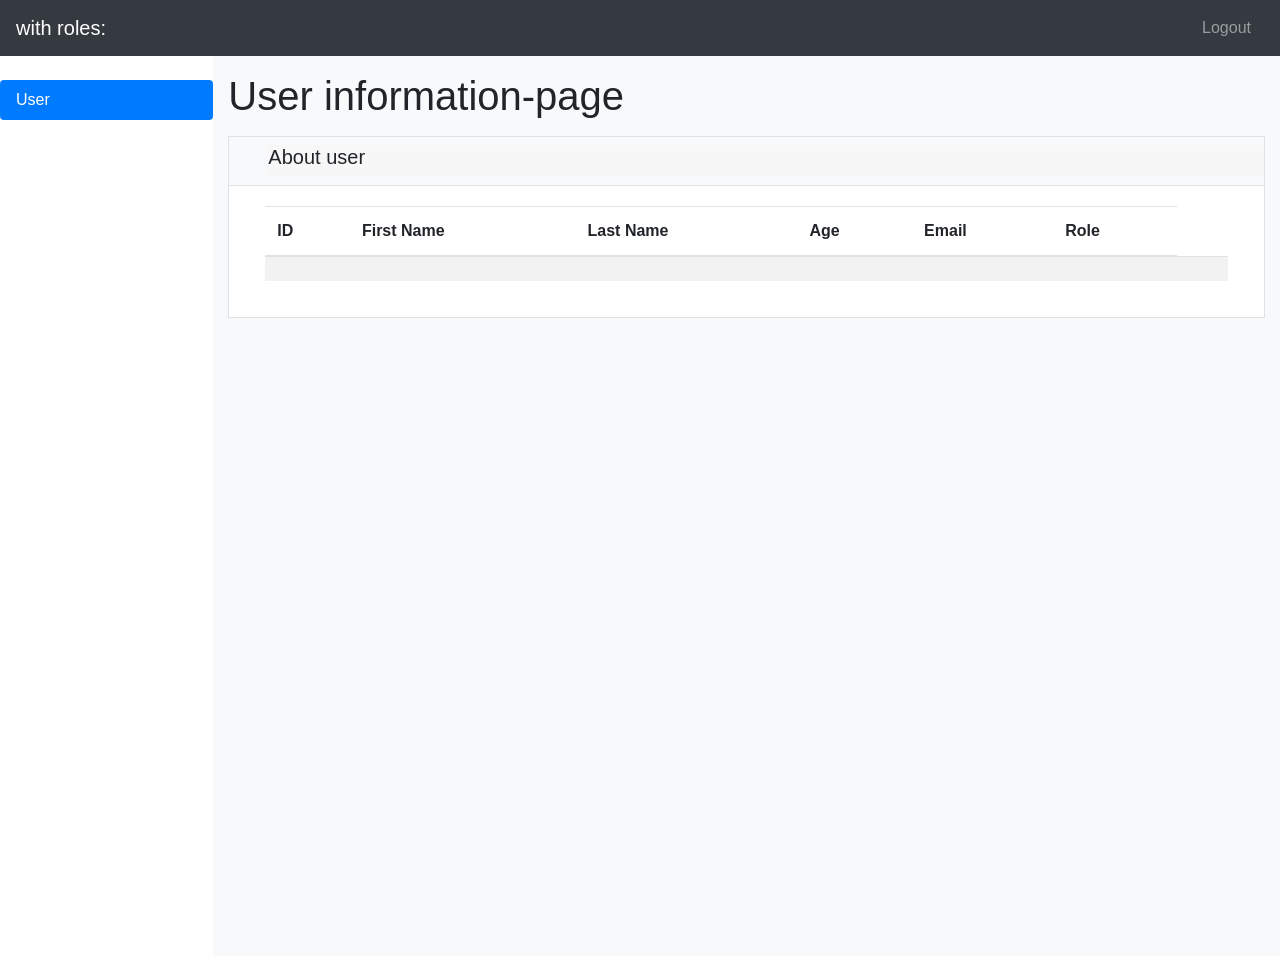
<file: src/main/resources/templates/user.html>
<!DOCTYPE html>
<html xmlns:th="http://www.thymeleaf.org"
      xmlns:sec="https://www.thymeleaf.org/thymeleaf-extras-springsecurity3">
<html lang="en">
<head>
    <title>User page</title>
    <!-- Required meta tags -->
    <meta charset="utf-8">
    <meta name="viewport" content="width=device-width, initial-scale=1, shrink-to-fit=no">

    <!-- Bootstrap CSS -->
    <link rel="stylesheet" href="https://stackpath.bootstrapcdn.com/bootstrap/4.4.1/css/bootstrap.min.css"
          integrity="sha384-Vkoo8x4CGsO3+Hhxv8T/Q5PaXtkKtu6ug5TOeNV6gBiFeWPGFN9MuhOf23Q9Ifjh" crossorigin="anonymous">
</head>

<body>

<!--Navbar-->

<nav class="navbar navbar-dark bg-dark">
    <a class="navbar-brand ">
        <b> <span th:text="${users.getEmail}"></span> </b>
        <span>with roles:</span>
        <span th:each="role :${users.getRoles()}">
            <span th:text="${role.getValue()}"></span>
        </span>
    </a>

    </div>
    <form class="d-flex">
        <a th:href="@{/logout}" class="btn btn-link text-white-50" style="text-decoration: none">Logout</a>
    </form>
    </div>
</nav>

<!--  Vertical pills кнопки Admin и User слева-->

<div class="container-fluid" style="max-height: 100%; height: 100vh; background-color: #f8f9fa">
    <div class="row">

        <div class="p-0 col-2"  style="max-height: 100%; height: 100vh; background-color: white">
            <div class="nav flex-column nav-pills pt-4" id="v-pills-tab" role="tablist" aria-orientation="vertical">
                <a class="nav-link active" href="/user" sec:authorize="hasAuthority('ROLE_USER')" role="tab"
                   aria-controls="v-pills-profile" aria-selected="true">User</a>
            </div>
        </div>

        <!--Заголовок User information page и таблица-->

        <div class="col-10" style="background:#f8f9fa">
            <div class="tab-pane fade show active" id="v-pills-profile">
                <div class="tab-pane fade show active" id="v-pills-home" role="tabpanel"
                     aria-labelledby="v-pills-home-tab" tabindex="0">
                    <h1 class="my-3">User information-page</h1>
                    <div class="container-fluid border">

                        <div class="row ml-4 my-2" style="background-color: #f7f7f7">
                            <h5>About user</h5>
                        </div>
                        <div class="row " style="background-color: #ffffff; padding: 20px; border-top:solid 1px #dee2e6">
                            <table class="table table-striped mx-3" th:switch="users">
                                <thead>
                                <tr>
                                    <th scope="col">ID</th>
                                    <th scope="col">First Name</th>
                                    <th scope="col">Last Name</th>
                                    <th scope="col">Age</th>
                                    <th scope="col">Email</th>
                                    <th scope="col">Role</th>

                                </tr>
                                </thead>
                                <tbody>
                                <tr th:object="${users}">
                                    <td th:text="*{id}"></td>
                                    <td th:text="*{firstName}"></td>
                                    <td th:text="*{lastName}"></td>
                                    <td th:text="*{age}"></td>
                                    <td th:text="*{email}"></td>
                                    <td>   <span th:each="role :${users.getRoles()}">
                                           <span th:text="${role.getValue()}"></span></span>
                                    <td>
                                </tr>
                                </tbody>
                            </table>
                        </div>
                    </div>
                </div>
            </div>
        </div>
    </div>
</div>

<!-- Optional JavaScript -->
<!-- jQuery first, then Popper.js, then Bootstrap JS -->
<script src="https://code.jquery.com/jquery-3.3.1.slim.min.js"
        integrity="sha384-q8i/X+965DzO0rT7abK41JStQIAqVgRVzpbzo5smXKp4YfRvH+8abtTE1Pi6jizo"
        crossorigin="anonymous"></script>
<script src="https://cdnjs.cloudflare.com/ajax/libs/popper.js/1.14.7/umd/popper.min.js"
        integrity="sha384-UO2eT0CpHqdSJQ6hJty5KVphtPhzWj9WO1clHTMGa3JDZwrnQq4sF86dIHNDz0W1"
        crossorigin="anonymous"></script>
<script src="https://stackpath.bootstrapcdn.com/bootstrap/4.3.1/js/bootstrap.min.js"
        integrity="sha384-JjSmVgyd0p3pXB1rRibZUAYoIIy6OrQ6VrjIEaFf/nJGzIxFDsf4x0xIM+B07jRM"
        crossorigin="anonymous"></script>
<script src="https://cdn.jsdelivr.net/npm/bootstrap@5.0.2/dist/js/bootstrap.bundle.min.js"
        integrity="sha384-MrcW6ZMFYlzcLA8Nl+NtUVF0sA7MsXsP1UyJoMp4YLEuNSfAP+JcXn/tWtIaxVXM"
        crossorigin="anonymous"></script>

</body>

</html>
</file>
